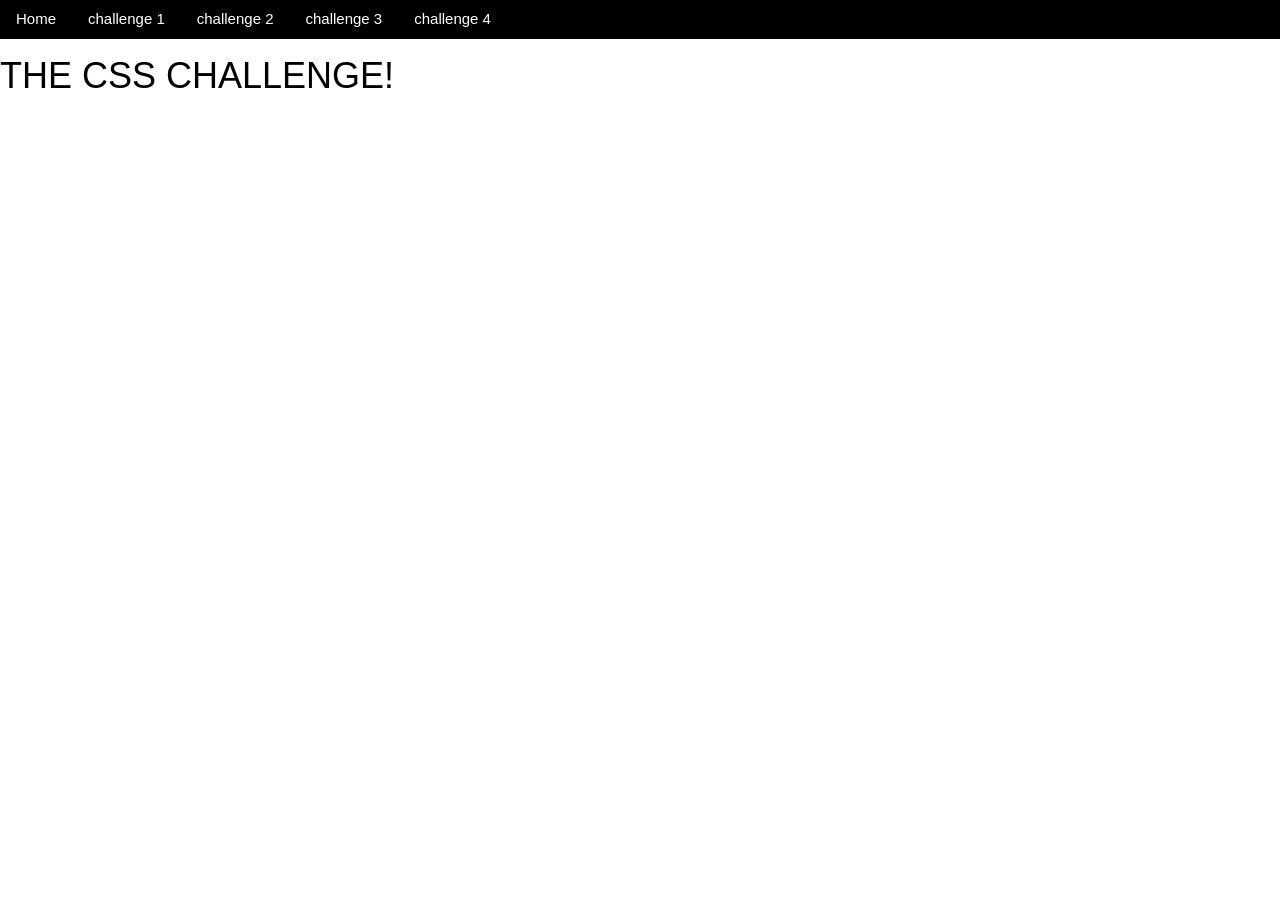
<file: TASK-css-challenge-main/TASK-css-challenge-main/index.html>
<!DOCTYPE html>
<html lang="en">

<head>
    <meta charset="UTF-8">
    <meta http-equiv="X-UA-Compatible" content="IE=edge">
    <meta name="viewport" content="width=device-width, initial-scale=1.0">
    <link rel="stylesheet" href="https://www.w3schools.com/w3css/4/w3.css">

    <title>CSS challenge</title>
</head>

<body>
    <!-- NAV BAR - DON'T TOUCH ME -->
    <div class="w3-bar w3-black">
        <a href="/index.html" class="w3-bar-item w3-button">Home</a>
        <a href="/challenge1/index.html" class="w3-bar-item w3-button">challenge 1</a>
        <a href="/challenge2/index.html" class="w3-bar-item w3-button">challenge 2</a>
        <a href="/challenge3/index.html" class="w3-bar-item w3-button">challenge 3</a>
        <a href="/challenge4/index.html" class="w3-bar-item w3-button">challenge 4</a>
    </div>

    <h1>THE CSS CHALLENGE!</h1>

</body>

</html>
</file>
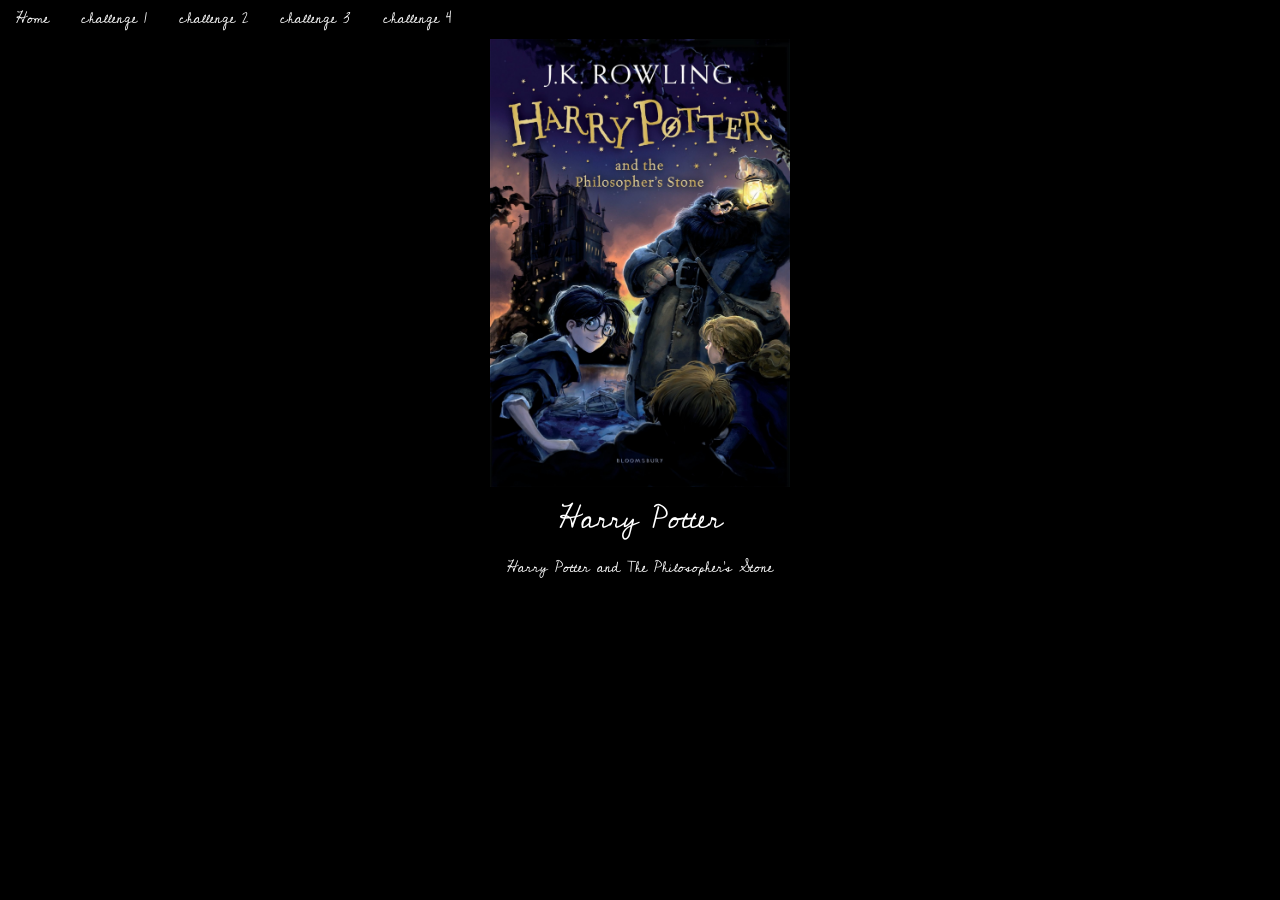
<file: TASK-css-challenge-main/TASK-css-challenge-main/challenge1/index.html>
<!DOCTYPE html>
<html lang="en">
  <head>
    <meta charset="UTF-8" />
    <meta http-equiv="X-UA-Compatible" content="IE=edge" />
    <meta name="viewport" content="width=device-width, initial-scale=1.0" />
    <link rel="stylesheet" href="https://www.w3schools.com/w3css/4/w3.css" />
    <link rel="preconnect" href="https://fonts.googleapis.com" />
    <link rel="preconnect" href="https://fonts.gstatic.com" crossorigin />
    <link
      href="https://fonts.googleapis.com/css2?family=Cedarville+Cursive&display=swap"
      rel="stylesheet"
    />
    <title>CSS challenge</title>
  </head>

  <body
    style="
      background-color: #000000;
      font-family: 'Cedarville Cursive', cursive;
    "
  >
    <!-- NAV BAR - DON'T TOUCH ME -->
    <div class="w3-bar w3-black">
      <a href="/index.html" class="w3-bar-item w3-button">Home</a>
      <a href="/challenge1/index.html" class="w3-bar-item w3-button"
        >challenge 1</a
      >
      <a href="/challenge2/index.html" class="w3-bar-item w3-button"
        >challenge 2</a
      >
      <a href="/challenge3/index.html" class="w3-bar-item w3-button"
        >challenge 3</a
      >
      <a href="/challenge4/index.html" class="w3-bar-item w3-button"
        >challenge 4</a
      >
    </div>

    <!-- MY CSS CODE HERE   -->
    <div style="text-align: center">
      <img
        src="../assets/harrypotter.jpg"
        alt="Harry Potter Image"
        width="300px"
      />
      <br />
      <h2 style="color: white; font-family: 'Cedarville Cursive', cursive">
        Harry Potter
      </h2>
      <p style="color: white">Harry Potter and The Philosopher's Stone</p>
    </div>
  </body>
</html>
</file>
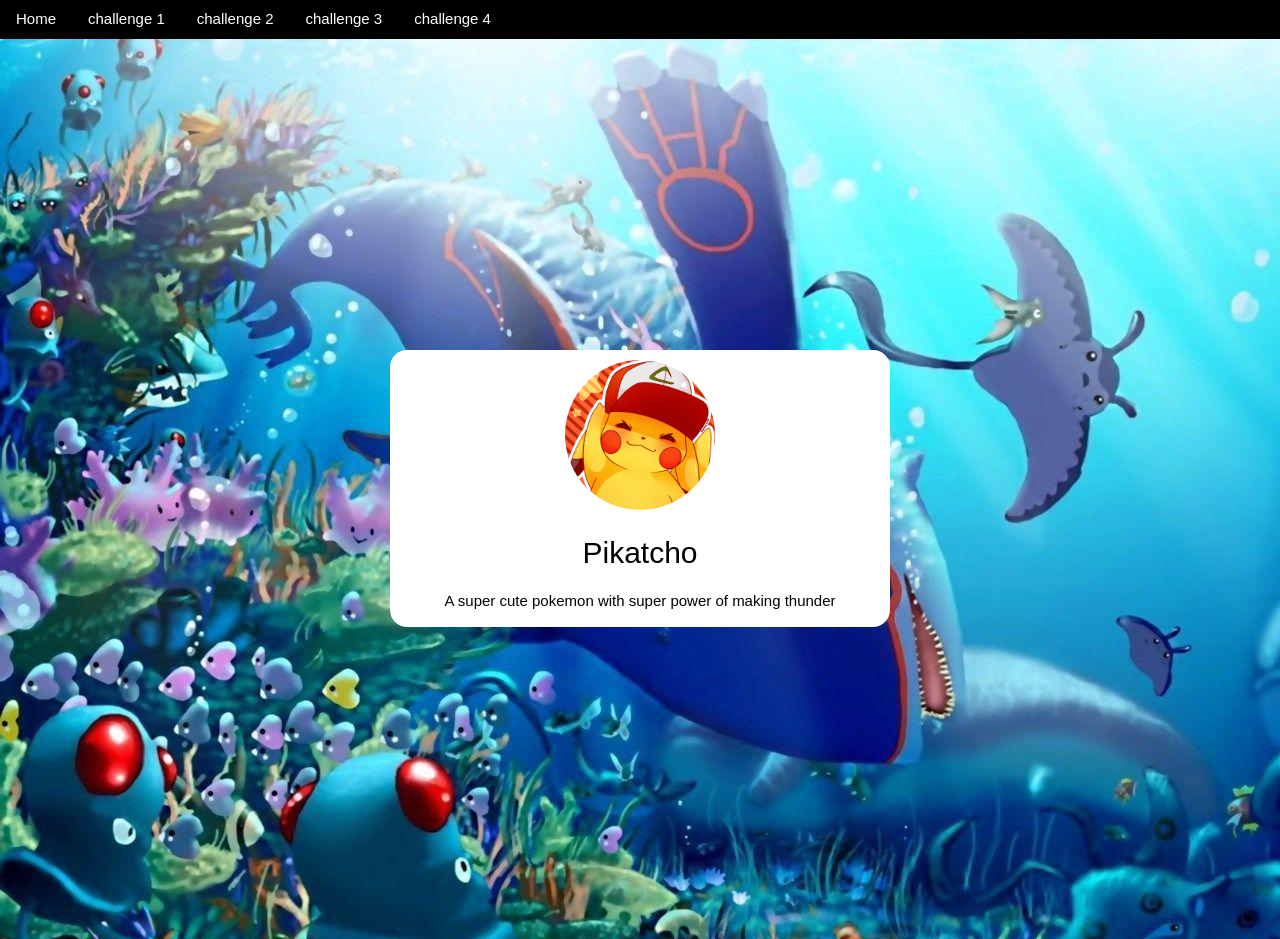
<file: TASK-css-challenge-main/TASK-css-challenge-main/challenge2/index.html>
<!DOCTYPE html>
<html lang="en">
  <head>
    <meta charset="UTF-8" />
    <meta http-equiv="X-UA-Compatible" content="IE=edge" />
    <meta name="viewport" content="width=device-width, initial-scale=1.0" />
    <link rel="stylesheet" href="https://www.w3schools.com/w3css/4/w3.css" />
    <title>CSS challenge</title>
  </head>

  <body style="background-image: url(../assets/pokemon-bg.jpg)">
    <!-- NAV BAR - DON'T TOUCH ME -->
    <div class="w3-bar w3-black">
      <a href="/index.html" class="w3-bar-item w3-button">Home</a>
      <a href="/challenge1/index.html" class="w3-bar-item w3-button"
        >challenge 1</a
      >
      <a href="/challenge2/index.html" class="w3-bar-item w3-button"
        >challenge 2</a
      >
      <a href="/challenge3/index.html" class="w3-bar-item w3-button"
        >challenge 3</a
      >
      <a href="/chalenge4/index.html" class="w3-bar-item w3-button"
        >challenge 4</a
      >
    </div>

    <!-- YOUR CODE DOWN HERE . Remove the title and start coding  -->
    <div
      style="
        display: flex;
        justify-content: center;
        align-items: center;
        height: 100vh;
        flex-direction: column;
      "
    >
      <div
        style="
          width: 500px;
          background-color: white;
          border-radius: 17px;
          text-align: center;
        "
      >
        <img
          src="../assets/pika-profile.png"
          style="border-radius: 50%; margin: 10px"
          width="30%"
        />
        <h2>Pikatcho</h2>
        <p>A super cute pokemon with super power of making thunder</p>
      </div>
    </div>
  </body>
</html>
</file>
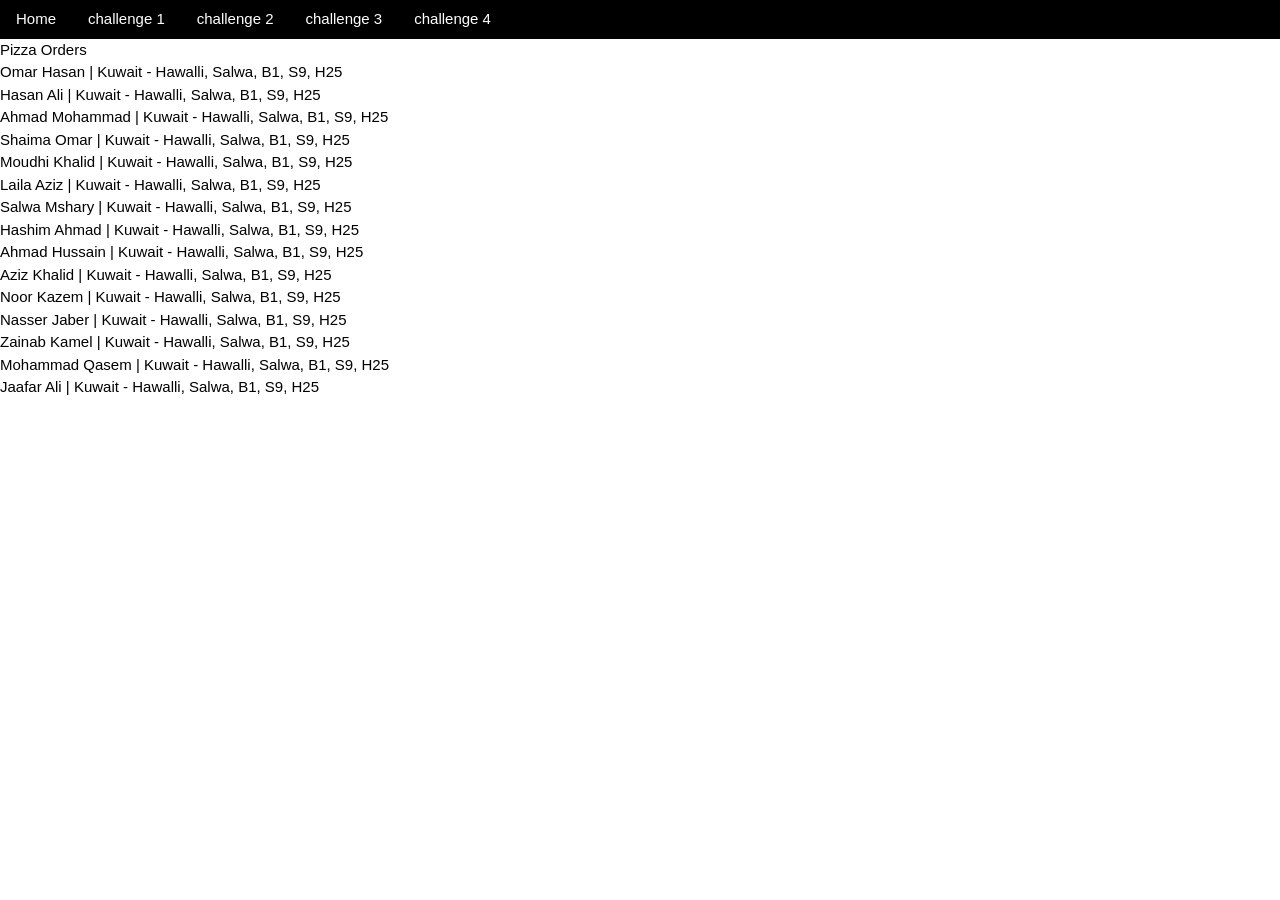
<file: TASK-css-challenge-main/TASK-css-challenge-main/challenge3/index.html>
<!DOCTYPE html>
<html lang="en">

<head>
    <meta charset="UTF-8">
    <meta http-equiv="X-UA-Compatible" content="IE=edge">
    <meta name="viewport" content="width=device-width, initial-scale=1.0">
    <link rel="stylesheet" href="https://www.w3schools.com/w3css/4/w3.css">
    <link rel="stylesheet" href="./style.css">
    <title>CSS challenge</title>
</head>

<body>
    <!-- NAV BAR - DON'T TOUCH ME -->
    <div class="w3-bar w3-black">
        <a href="/index.html" class="w3-bar-item w3-button">Home</a>
        <a href="/challenge1/index.html" class="w3-bar-item w3-button">challenge 1</a>
        <a href="/challenge2/index.html" class="w3-bar-item w3-button">challenge 2</a>
        <a href="/challenge3/index.html" class="w3-bar-item w3-button">challenge 3</a>
        <a href="/challenge4/index.html" class="w3-bar-item w3-button">challenge 4</a>
    </div>


    <!-- YOUR CODE DOWN HERE -->
    <div class="container">
        <div class="head">
            Pizza Orders
        </div>
        <div id="list" class="list">
            <!-- This inner HTML will be filled by JS code -->
        </div>
    </div>
</body>
<script src="people.js"></script>
<script src="index.js"></script>

</html>
</file>
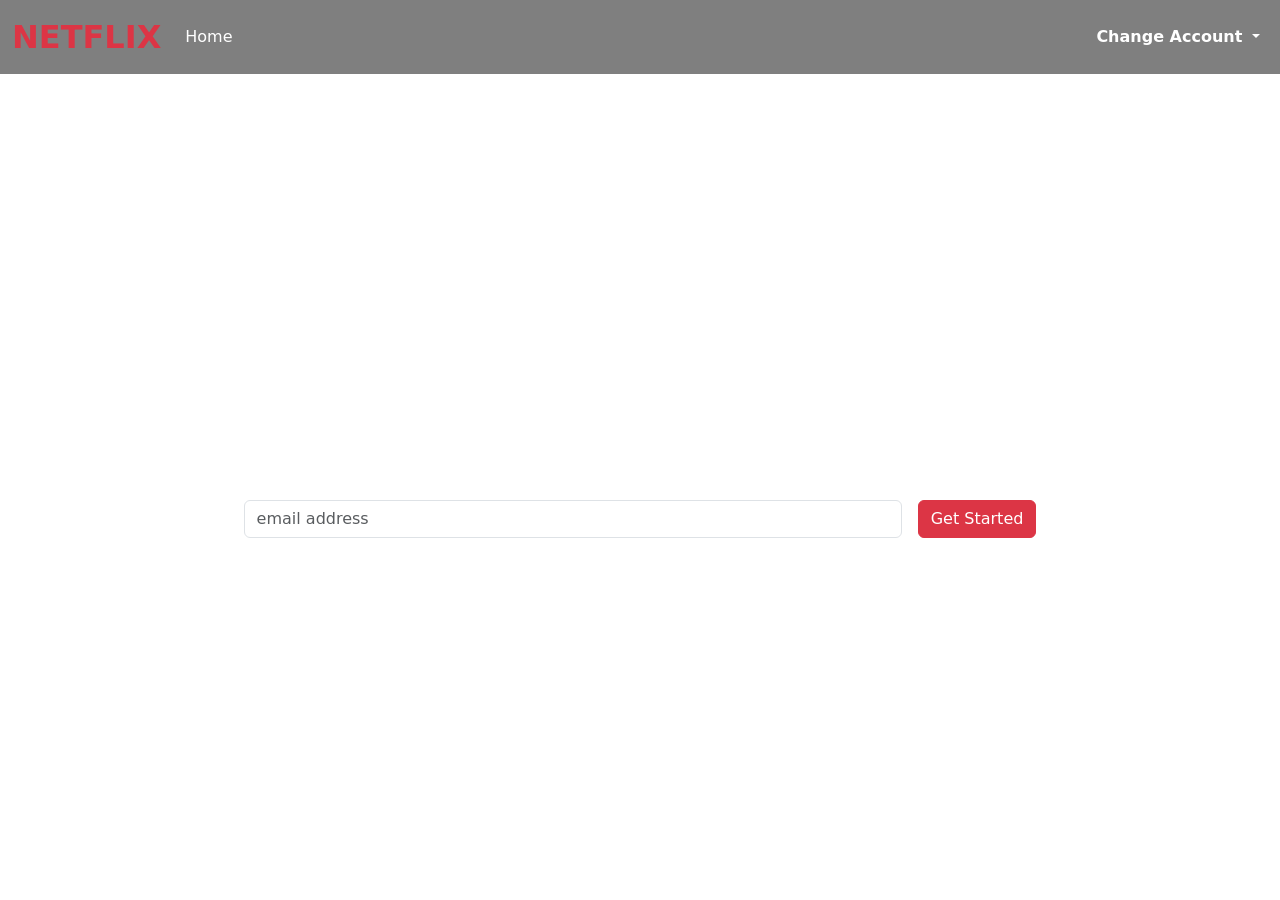
<file: TASK-css-challenge-main/TASK-css-challenge-main/challenge4/Day4/index.html>
<!DOCTYPE html>
<html lang="en">
  <head>
    <meta charset="UTF-8" />
    <meta name="viewport" content="width=device-width, initial-scale=1.0" />
    <title>Netflix</title>
    <link
      href="https://cdn.jsdelivr.net/npm/bootstrap@5.3.2/dist/css/bootstrap.min.css"
      rel="stylesheet"
      integrity="sha384-T3c6CoIi6uLrA9TneNEoa7RxnatzjcDSCmG1MXxSR1GAsXEV/Dwwykc2MPK8M2HN"
      crossorigin="anonymous"
    />
    <script
      src="https://cdn.jsdelivr.net/npm/bootstrap@5.3.2/dist/js/bootstrap.bundle.min.js"
      integrity="sha384-C6RzsynM9kWDrMNeT87bh95OGNyZPhcTNXj1NW7RuBCsyN/o0jlpcV8Qyq46cDfL"
      crossorigin="anonymous"
    ></script>
    <link rel="stylesheet" href="style.css">
  </head>
  <body>
    <nav class="navbar navbar-expand-lg">
      <div class="container-fluid">
        <a class="navbar-brand fw-bold text-danger big-text" href="#">NETFLIX</a>
        <button
          class="navbar-toggler"
          type="button"
          data-bs-toggle="collapse"
          data-bs-target="#navbarNavDropdown"
          aria-controls="navbarNavDropdown"
          aria-expanded="false"
          aria-label="Toggle navigation"
        >
          <span class="navbar-toggler-icon"></span>
        </button>
    <div class="d-flex justify-content-start" style="width: 100%;">
      <ul class="navbar-nav">    <li class="nav-item">
        <a class="nav-link active text-white" aria-current="page" href="#">Home</a>
      </li>
        
      </ul>
    </div>
        <ul class="navbar-nav">
    
        <div class="collapse navbar-collapse" id="navbarNavDropdown" style="width: 100%">
          
            <div class="d-flex justify-content-end align-items-end" style="width: 100%">
              <li class="nav-item dropdown">
                <a
                  class="nav-link dropdown-toggle change-color fw-bold"
                  href="#"
                  role="button"
                  data-bs-toggle="dropdown"
                  aria-expanded="false"
                
                >
                  Change Account
                </a>
                <ul class="dropdown-menu">
                  <li><a class="dropdown-item" href="#">Amal</a></li>
                  <li><a class="dropdown-item" href="#">Allujain</a></li>
                  <li><a class="dropdown-item" href="#">Dana</a></li>
                </ul>
              </li>
            </div>
          </ul>
        </div>
      </div>
    </nav>
    <div
      style="
        background-image: url(https://miro.medium.com/v2/resize:fit:1400/1*5lyavS59mazOFnb55Z6znQ.png);
        background-size: 100%;
        height: 100vh;
      "
      class="d-flex justify-content-center align-items-center"
    >
      <div class="text-white text-center shadow-l">
        <h1 class="fw-bold">Unlimited movies, TV shows, and more</h1>
        <h3>Watch anywhere. Cancel anytime.</h3>
        <p>
          Ready to watch? Enter your email to create or restart your membership.
        </p>

        <div class="d-flex justify-content-center gap-3">
          <input
            type="email"
            class="form-control w-75"
            id="exampleFormControlInput1"
            placeholder="email address"
          />
          <button type="button" class="btn btn-danger">Get Started</button>
        </div>
      </div>
    </div>
  </body>
</html>
</file>
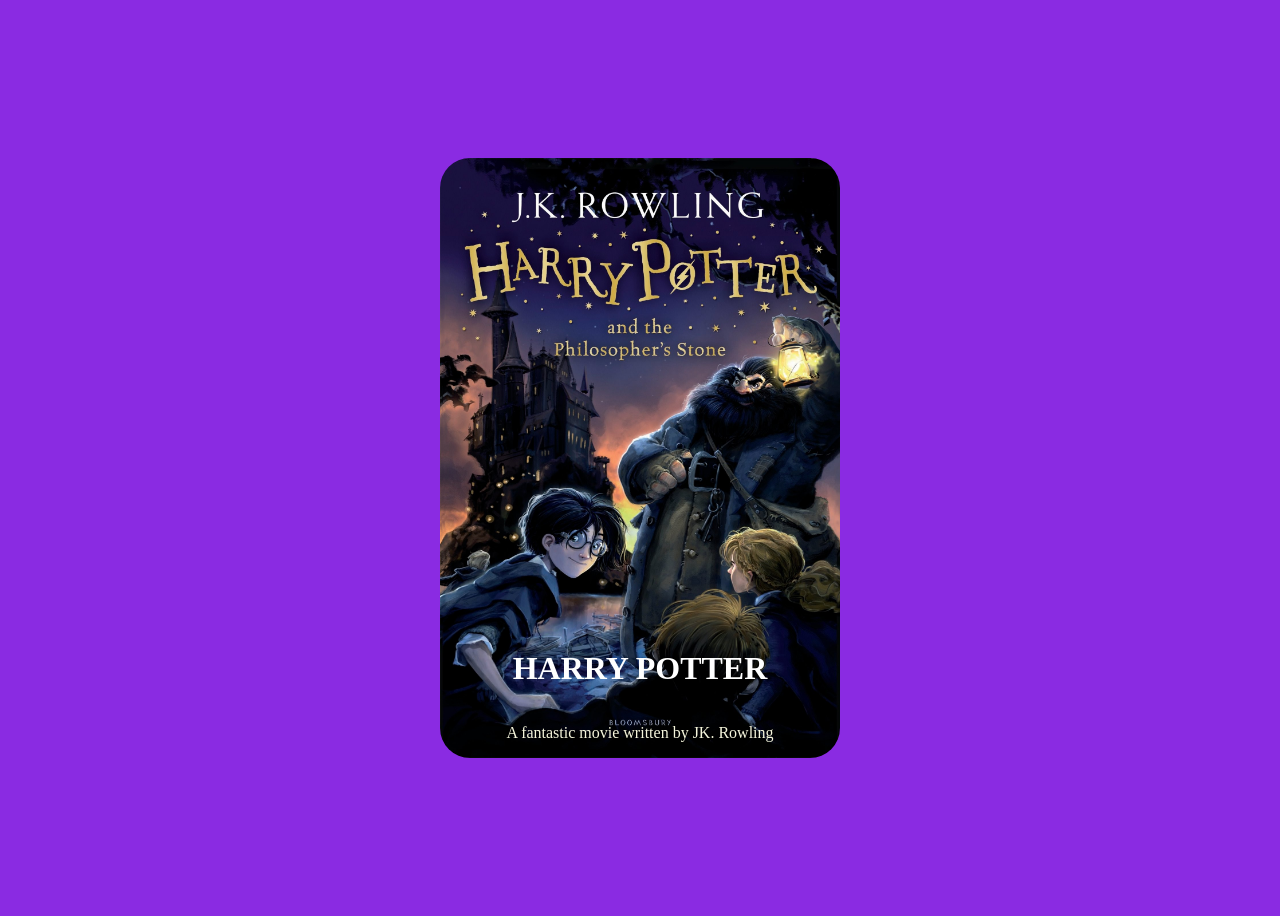
<file: TASK-css-challenge-main/TASK-css-challenge-main/challenge4/HarryPotter.html>
<!DOCTYPE html>
<html lang="en">
  <head>
    <meta charset="UTF-8" />
    <meta name="viewport" content="width=device-width, initial-scale=1.0" />
    <title>HarryPotter</title>
    <link rel="stylesheet" href="HarryP.css" />
  </head>
  <body class="body">
    <div class="container">
      <div class="harry">
        <h1 class="MovieTitle">HARRY POTTER</h1>
        <p>A fantastic movie written by JK. Rowling</p>
      </div>
    </div>
  </body>
</html>
</file>
<file: TASK-css-challenge-main/TASK-css-challenge-main/challenge3/style.css>
/* Add your code in each class */
.container {
}
.head {
}

.row {
  /* .row is used in ./index.js not in the html filee */
}

/* This is a gift - Does not need editing */
/* Learn more about CSS Pseudo Classes https://www.w3schools.com/css/css_pseudo_classes.asp*/
.row:hover {
  text-decoration: line-through;
  cursor: pointer;
}
</file>
<file: TASK-css-challenge-main/TASK-css-challenge-main/challenge4/Day4/style.css>
.change-color {
}

.navbar {
  position: absolute;
  background-color: rgba(0, 0, 0, 0.5);
  width: 100%;
}

.change-color {
  color: white;
}
\
.change-color:hover {
  color: blue;
}
.big-text {
  font-size: xx-large;
}
</file>
<file: TASK-css-challenge-main/TASK-css-challenge-main/challenge4/HarryP.css>
.body {
  background-color: blueviolet;
  height: 100vh;
}
.container {
  display: flex;
  align-items: center;
  justify-content: center;
  height: 100%;
}
.harry {
  align-items: center;
  text-align: center;
  background-image: url(../assets/harrypotter.jpg);
  border-radius: 30px;
  background-size: cover;
  display: flex;
  justify-content: flex-end;
  flex-direction: column;
  color: beige;
  height: 600px;
  width: 400px;
}
.MovieTitle {
  color: white;
}
</file>
